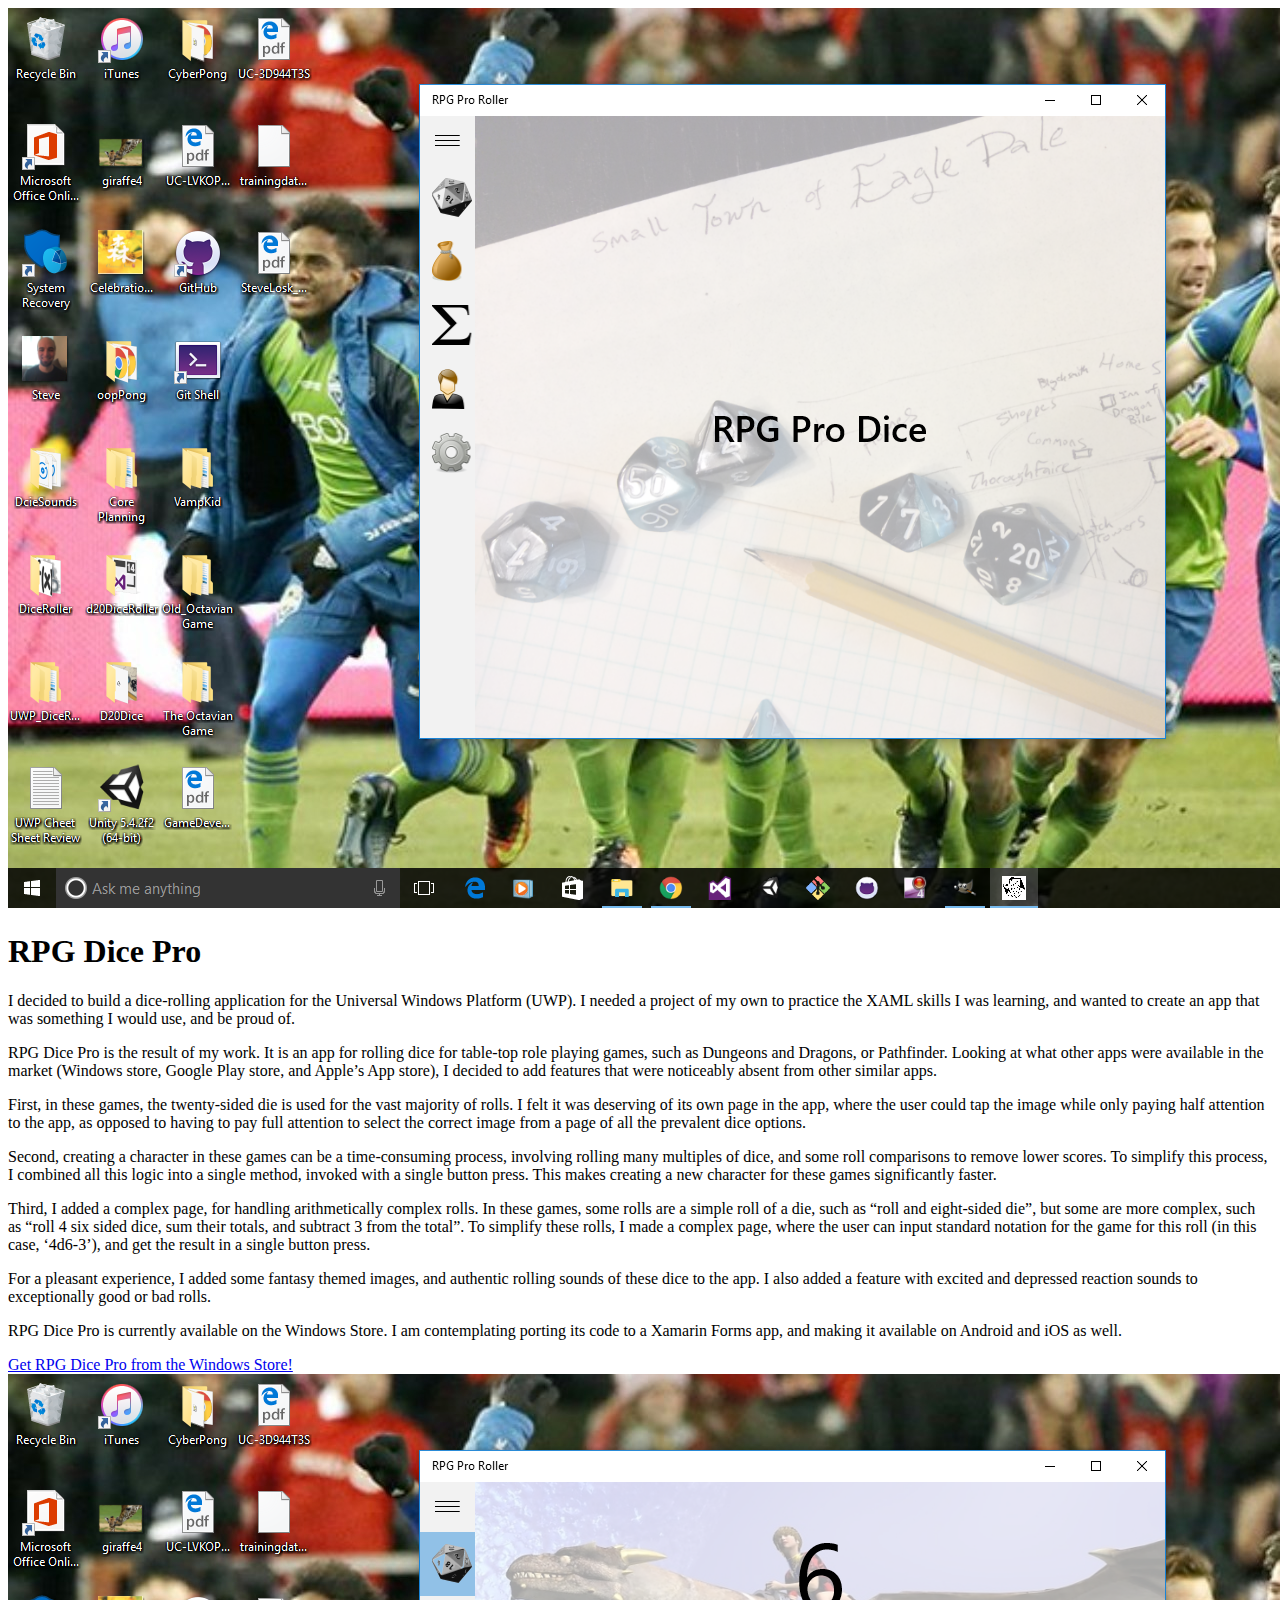
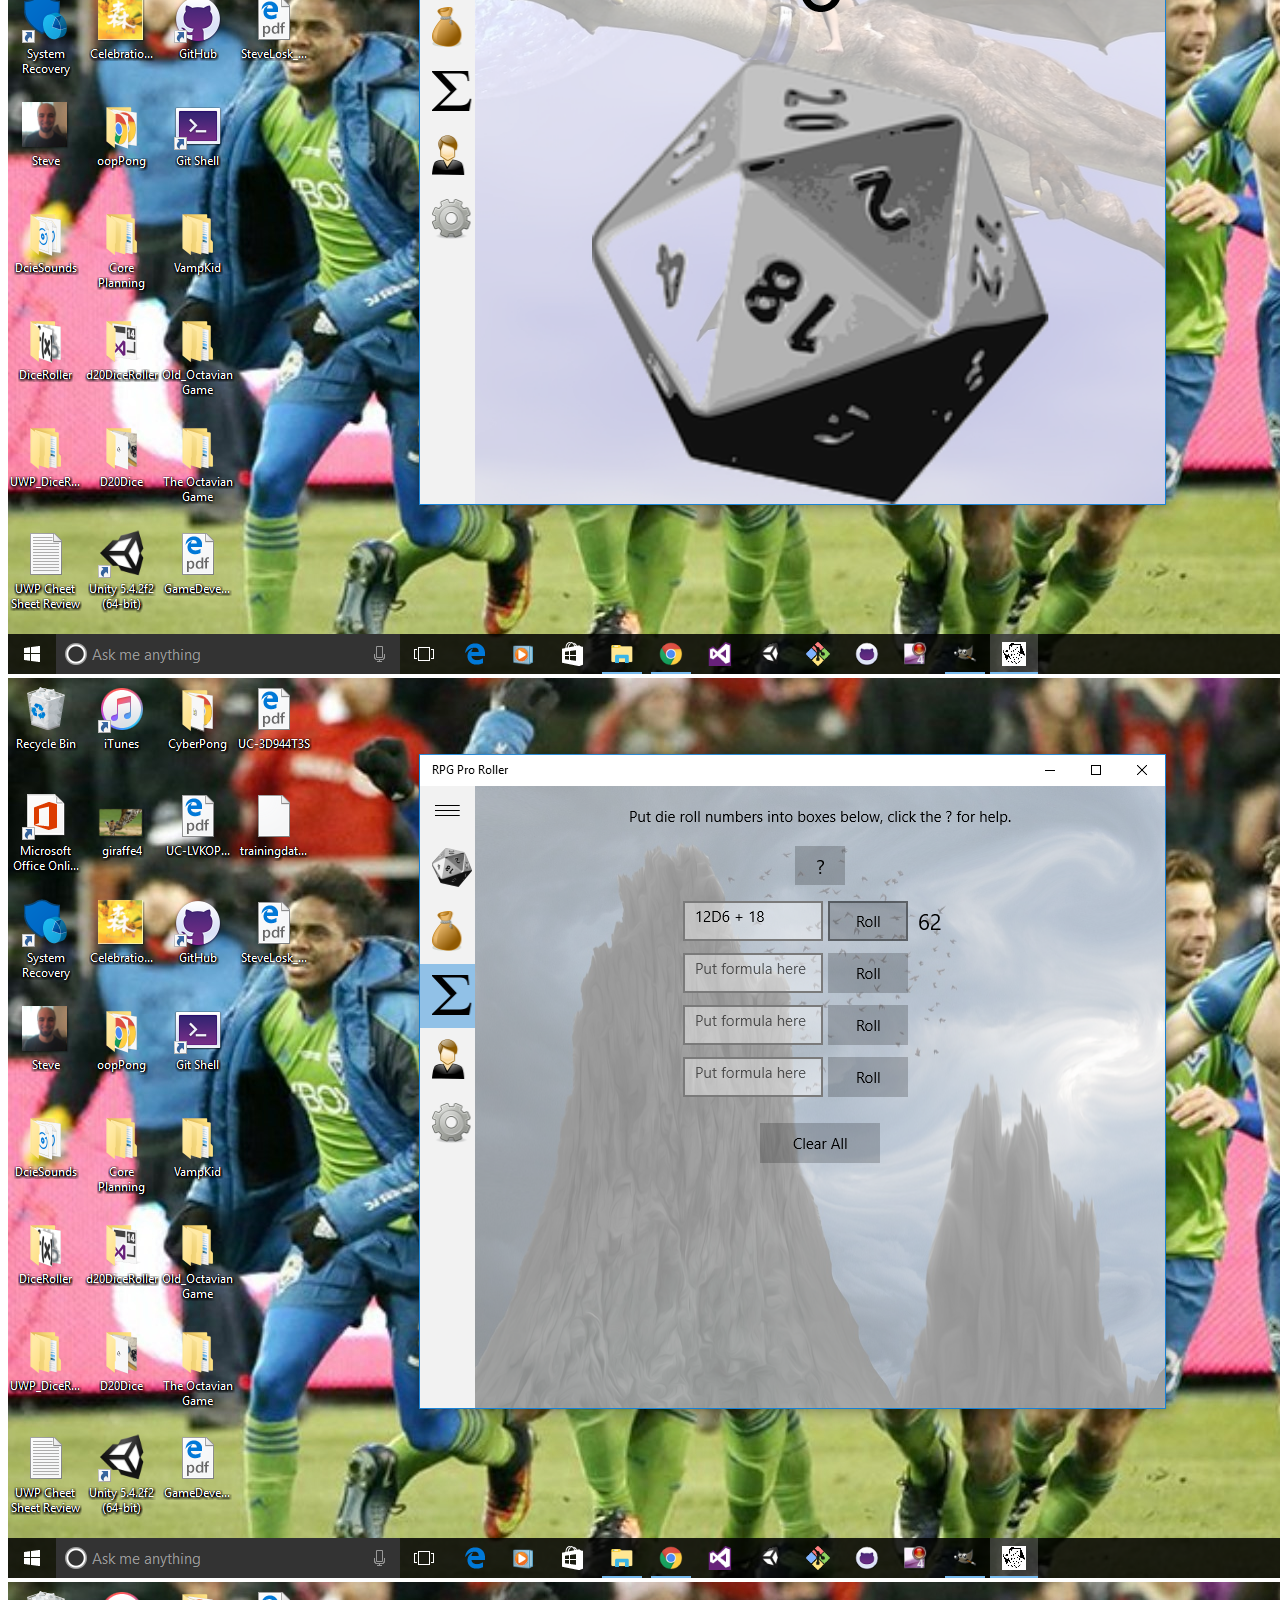
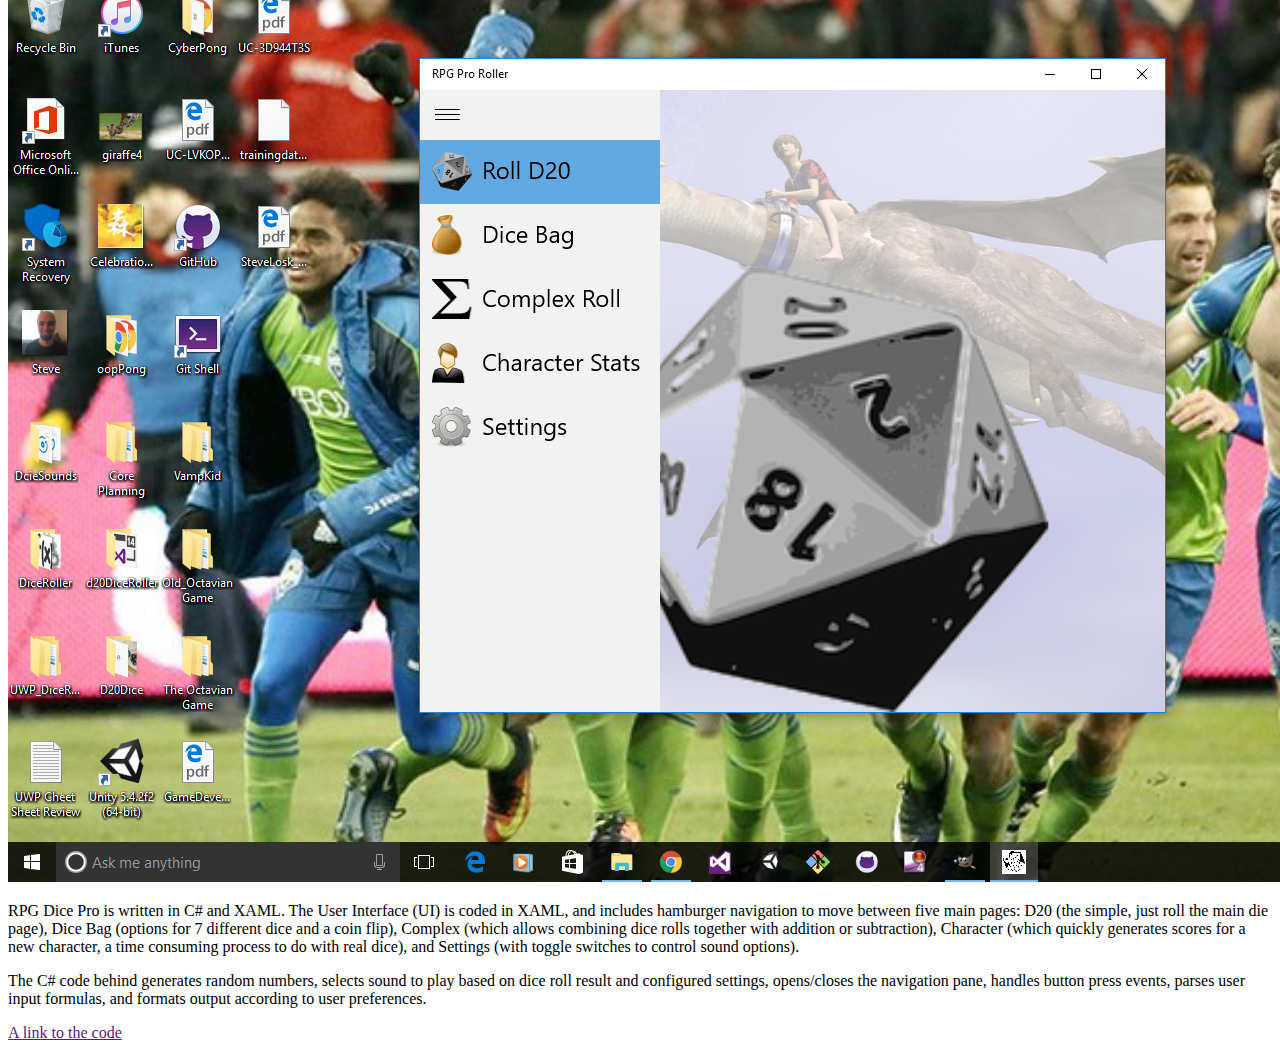
<file: RPG_Dice_Pro.html>
<!DOCTYPE html>

<html>
<head>
    <title>RPG Dice Pro</title>

</head>

<body>
  <div id="MainPicture">
    <img src="./Images/RPGPro/Splash.png" alt="An image of the main splash page of the app" />
    <h1>RPG Dice Pro</h1>
  </div>

  <div id="Description">
    <p>I decided to build a dice-rolling application for the Universal Windows Platform (UWP).  I needed a project of my own to practice the XAML skills I was learning, and wanted to create an app that was something I would use, and be proud of.  </p>
    <p>RPG Dice Pro is the result of my work.  It is an app for rolling dice for table-top role playing games, such as Dungeons and Dragons, or Pathfinder.  Looking at what other apps were available in the market (Windows store, Google Play store, and Apple’s App store), I decided to add features that were noticeably absent from other similar apps.</p>
    <p>First, in these games, the twenty-sided die is used for the vast majority of rolls.  I felt it was deserving of its own page in the app, where the user could tap the image while only paying half attention to the app, as opposed to having to pay full attention to select the correct image from a page of all the prevalent dice options.</p>
    <p>Second, creating a character in these games can be a time-consuming process, involving rolling many multiples of dice, and some roll comparisons to remove lower scores.  To simplify this process, I combined all this logic into a single method, invoked with a single button press.  This makes creating a new character for these games significantly faster.</p>
    <p>Third, I added a complex page, for handling arithmetically complex rolls.  In these games, some rolls are a simple roll of a die, such as “roll and eight-sided die”, but some are more complex, such as “roll 4 six sided dice, sum their totals, and subtract 3 from the total”.  To simplify these rolls, I made a complex page, where the user can input standard notation for the game for this roll (in this case, ‘4d6-3’), and get the result in a single button press.</p>
    <p>For a pleasant experience, I added some fantasy themed images, and authentic rolling sounds of these dice to the app.  I also added a feature with excited and depressed reaction sounds to exceptionally good or bad rolls.</p>
    <p>RPG Dice Pro is currently available on the Windows Store.  I am contemplating porting its code to a Xamarin Forms app, and making it available on Android and iOS as well. </p>
    
    <a href="https://www.microsoft.com/en-us/store/p/rpg-pro-dice/9nblggh4327z" >Get RPG Dice Pro from the Windows Store!</a>
    <div>
      <img src="./Images/RPGPro/D20.png" alt="An image of the 'D20' page, a large 20 sided die, and a result.  There is also a dragon flying in the background." />
      <img src="./Images/RPGPro/Complex.png" alt="An image of the 'Complex' page.  There are fields to put in user-specified formulas, and roll buttons to generate the random result." />
      <img src="./Images/RPGPro/NavPane.png" alt="An image of the application with the nav pane open.  It shows options for each page in the app." />
    </div>
    <p>RPG Dice Pro is written in C# and XAML.  The User Interface (UI) is coded in XAML, and includes hamburger navigation to move between five main pages: D20 (the simple, just roll the main die page), Dice Bag (options for 7 different dice and a coin flip), Complex (which allows combining dice rolls together with addition or subtraction), Character (which quickly generates scores for a new character, a time consuming process to do with real dice), and Settings (with toggle switches to control sound options).</p>
    <p>The C# code behind generates random numbers, selects sound to play based on dice roll result and configured settings, opens/closes the navigation pane, handles button press events, parses user input formulas, and formats output according to user preferences.</p>
  </div>
  
  <a href="">A link to the code</a>

</body>
</html>
</file>
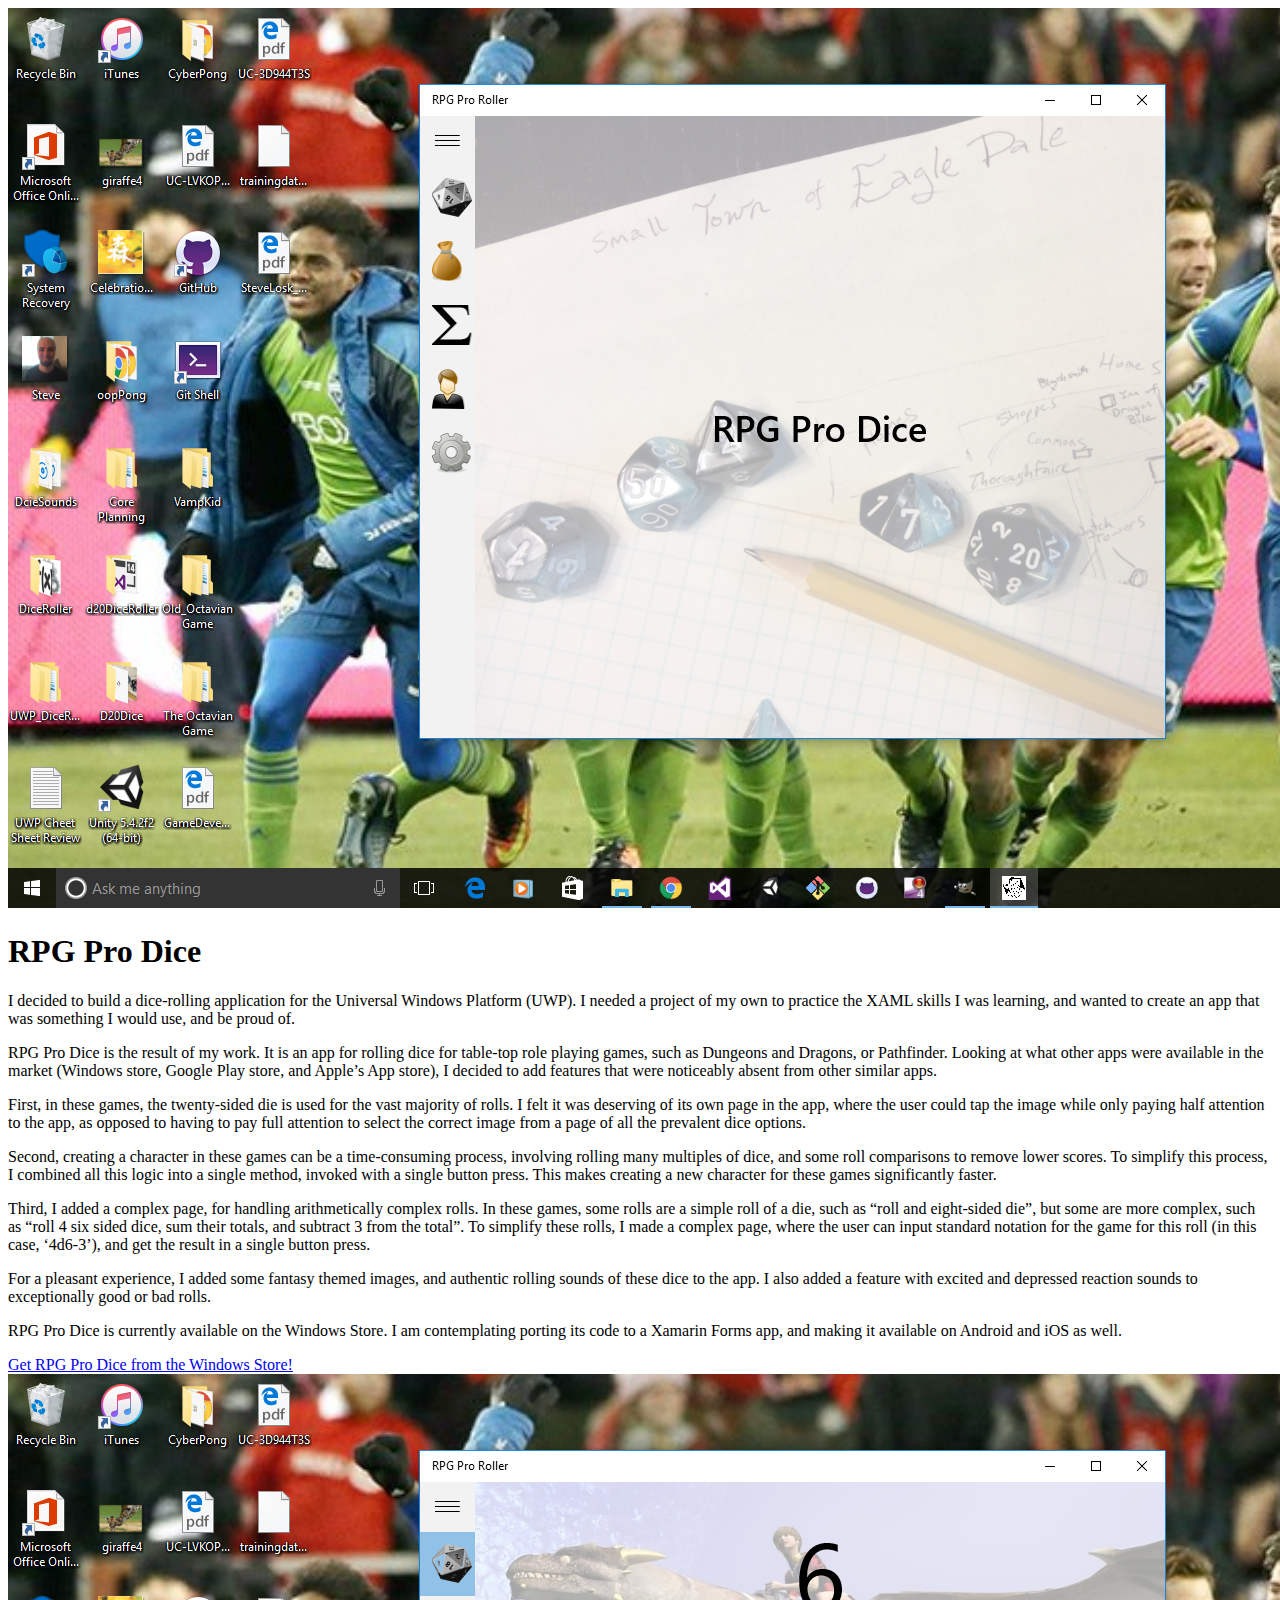
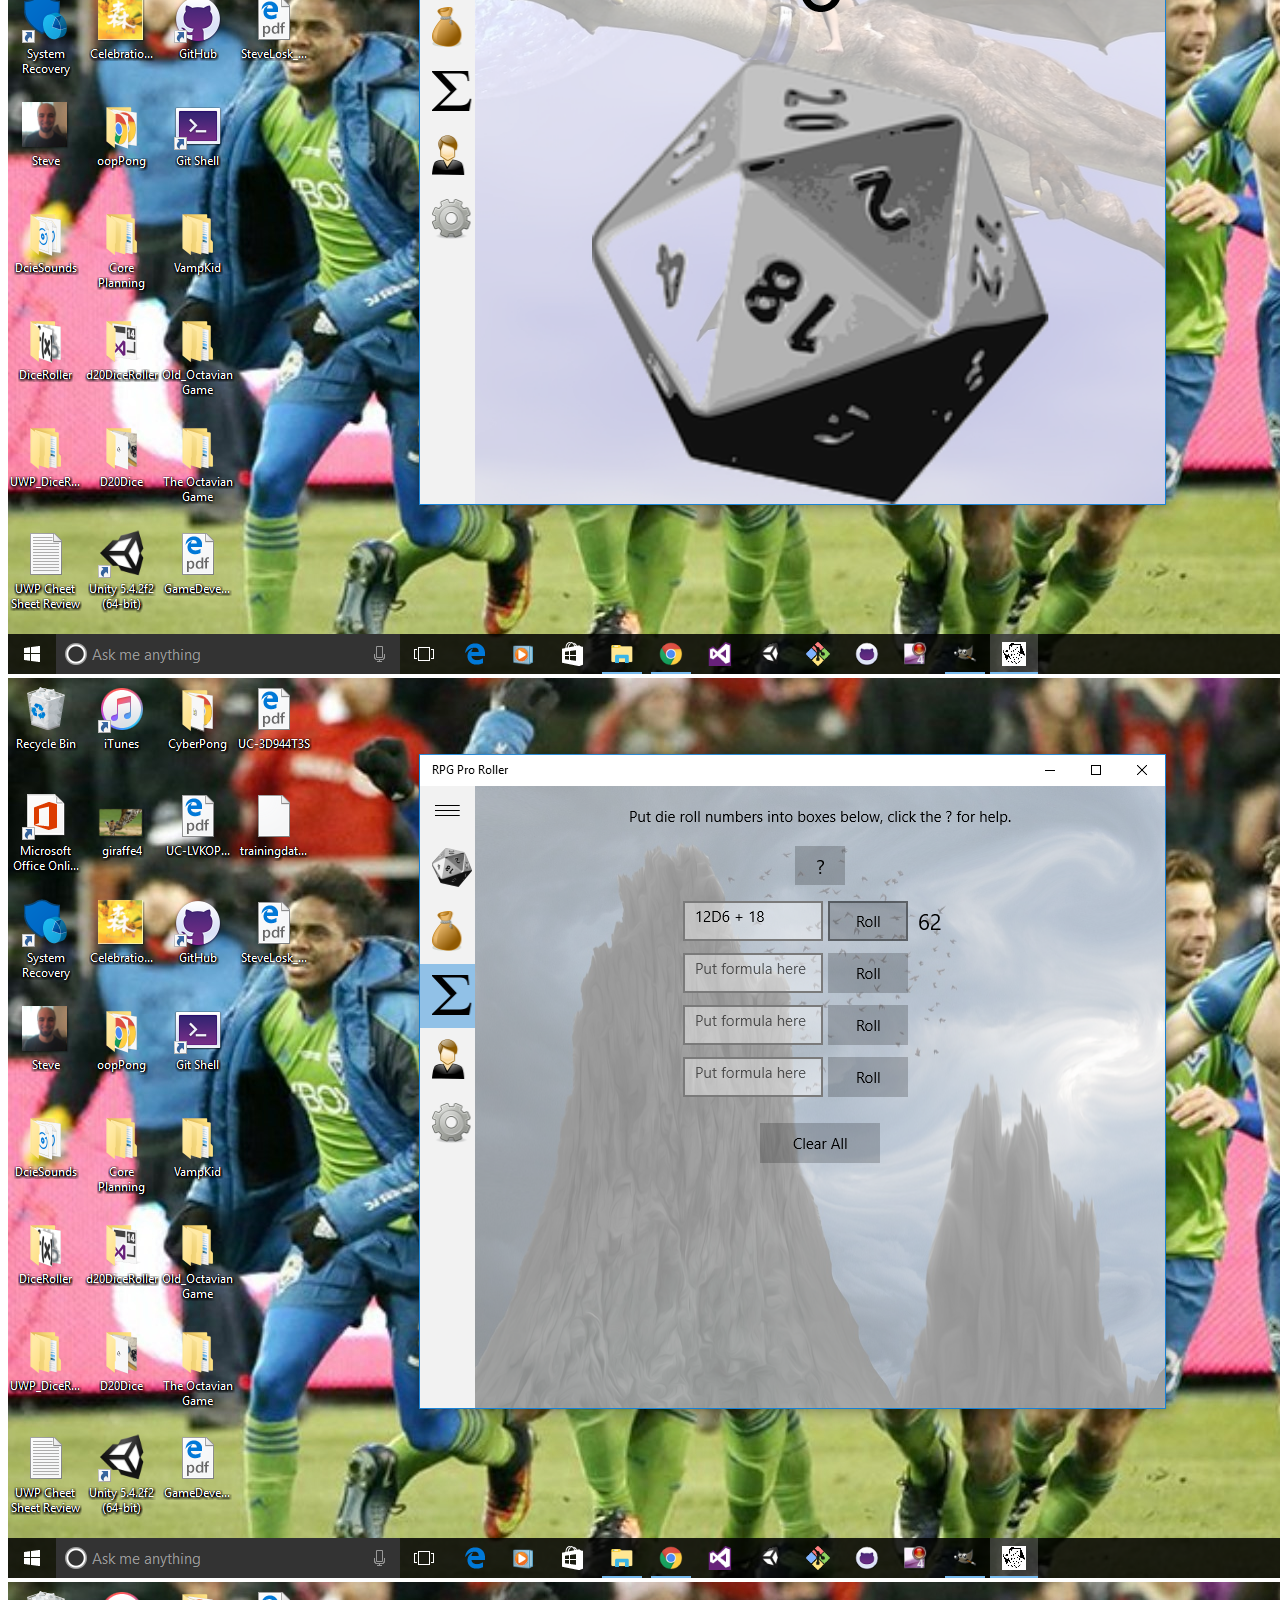
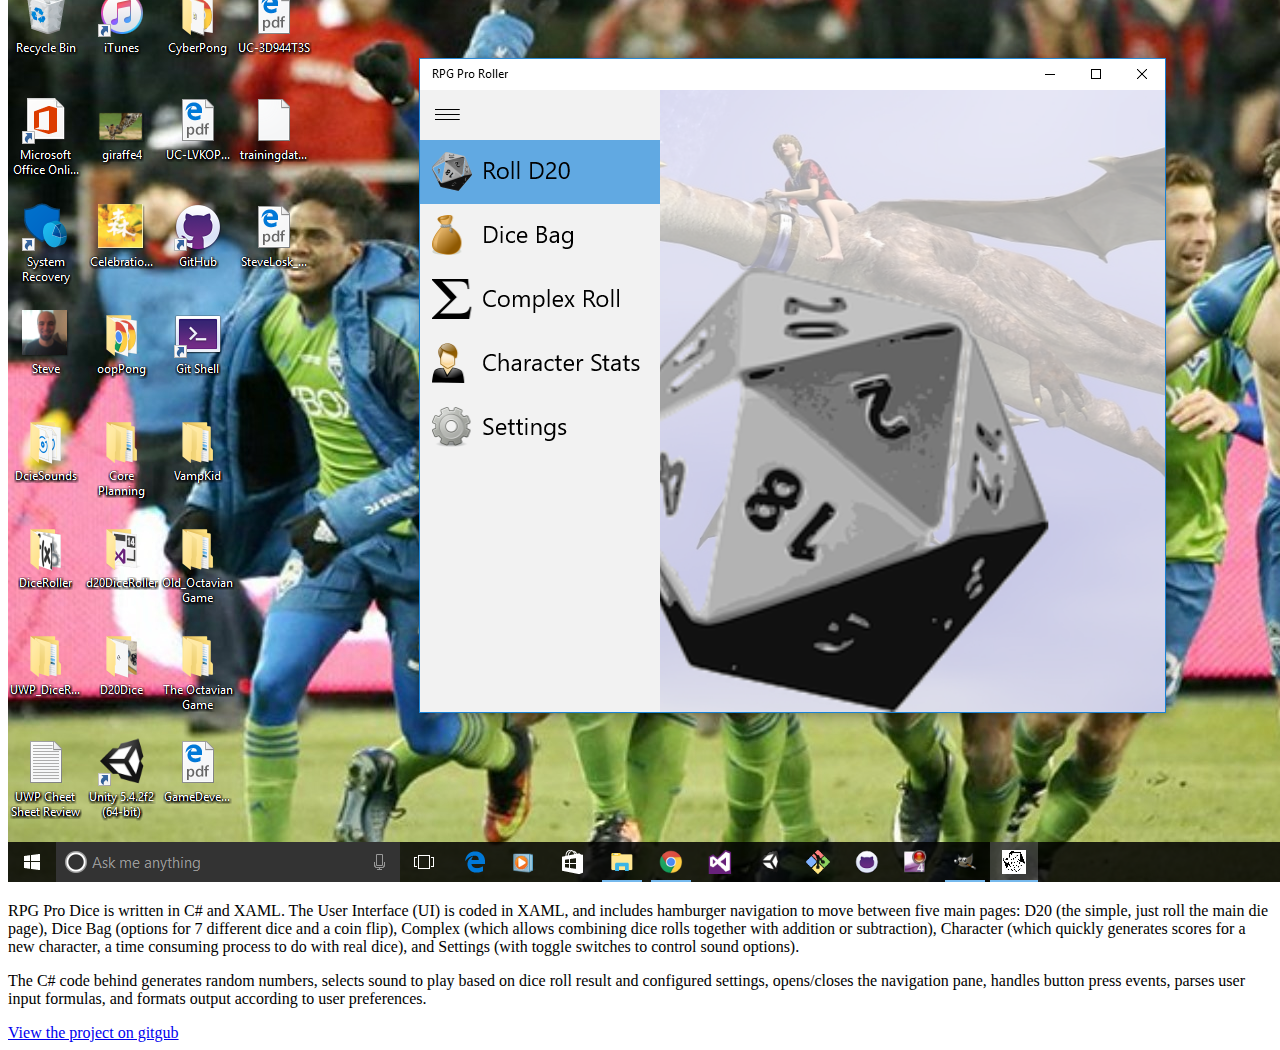
<file: RPG_Pro_Dice.html>
<!DOCTYPE html>

<html>
<head>
    <title>RPG Dice Pro</title>

</head>

<body>
  <div id="MainPicture">
    <img src="./Images/RPGPro/Splash.png" alt="An image of the main splash page of the app" />
    <h1>RPG Pro Dice</h1>
  </div>

  <div id="Description">
    <p>I decided to build a dice-rolling application for the Universal Windows Platform (UWP).  I needed a project of my own to practice the XAML skills I was learning, and wanted to create an app that was something I would use, and be proud of.  </p>
    <p>RPG Pro Dice is the result of my work.  It is an app for rolling dice for table-top role playing games, such as Dungeons and Dragons, or Pathfinder.  Looking at what other apps were available in the market (Windows store, Google Play store, and Apple’s App store), I decided to add features that were noticeably absent from other similar apps.</p>
    <p>First, in these games, the twenty-sided die is used for the vast majority of rolls.  I felt it was deserving of its own page in the app, where the user could tap the image while only paying half attention to the app, as opposed to having to pay full attention to select the correct image from a page of all the prevalent dice options.</p>
    <p>Second, creating a character in these games can be a time-consuming process, involving rolling many multiples of dice, and some roll comparisons to remove lower scores.  To simplify this process, I combined all this logic into a single method, invoked with a single button press.  This makes creating a new character for these games significantly faster.</p>
    <p>Third, I added a complex page, for handling arithmetically complex rolls.  In these games, some rolls are a simple roll of a die, such as “roll and eight-sided die”, but some are more complex, such as “roll 4 six sided dice, sum their totals, and subtract 3 from the total”.  To simplify these rolls, I made a complex page, where the user can input standard notation for the game for this roll (in this case, ‘4d6-3’), and get the result in a single button press.</p>
    <p>For a pleasant experience, I added some fantasy themed images, and authentic rolling sounds of these dice to the app.  I also added a feature with excited and depressed reaction sounds to exceptionally good or bad rolls.</p>
    <p>RPG Pro Dice is currently available on the Windows Store.  I am contemplating porting its code to a Xamarin Forms app, and making it available on Android and iOS as well. </p>
    
    <a href="https://www.microsoft.com/en-us/store/p/rpg-pro-dice/9nblggh4327z" >Get RPG Pro Dice from the Windows Store!</a>
    <div>
      <img src="./Images/RPGPro/D20.png" alt="An image of the 'D20' page, a large 20 sided die, and a result.  There is also a dragon flying in the background." />
      <img src="./Images/RPGPro/Complex.png" alt="An image of the 'Complex' page.  There are fields to put in user-specified formulas, and roll buttons to generate the random result." />
      <img src="./Images/RPGPro/NavPane.png" alt="An image of the application with the nav pane open.  It shows options for each page in the app." />
    </div>
    <p>RPG Pro Dice is written in C# and XAML.  The User Interface (UI) is coded in XAML, and includes hamburger navigation to move between five main pages: D20 (the simple, just roll the main die page), Dice Bag (options for 7 different dice and a coin flip), Complex (which allows combining dice rolls together with addition or subtraction), Character (which quickly generates scores for a new character, a time consuming process to do with real dice), and Settings (with toggle switches to control sound options).</p>
    <p>The C# code behind generates random numbers, selects sound to play based on dice roll result and configured settings, opens/closes the navigation pane, handles button press events, parses user input formulas, and formats output according to user preferences.</p>
  </div>
  
  <a href="https://github.com/SteveDLosk/D20DiceRoller">View the project on gitgub</a>

</body>
</html>
</file>
